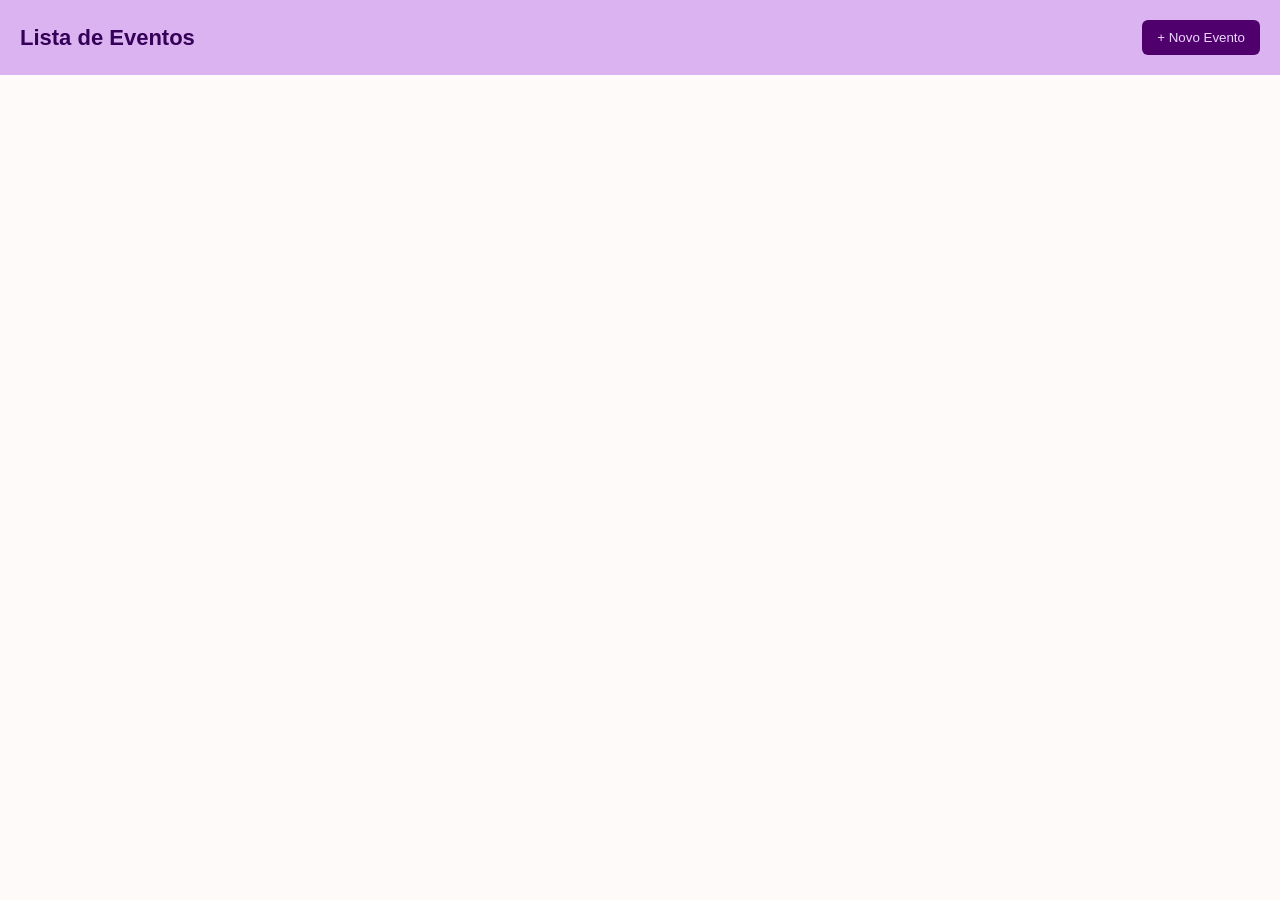
<file: aula 04 - front/index.html>
<!DOCTYPE html>
<html lang="pt-br">

<head>
    <meta charset="UTF-8">
    <meta name="viewport" content="width=device-width, initial-scale=1.0">
    <title>Eventos</title>
    <link rel="stylesheet" href="style.css">
</head>

<body>
    <header>
        <h1>Lista de Eventos</h1>
        <button onclick="abrirModal()">+ Novo Evento</button>
    </header>

    <main>
        <section id="listaEventos"></section>
    </main>

    <div id="modalEvento" class="modal">
        <form id="cadEvento" class="modal-content">
            <h2>Novo Evento</h2>

            <input type="text" name="titulo" placeholder="Título do evento" required>
            <input type="date" name="data" required>
            <input type="text" name="local" placeholder="Local" required>
            <textarea name="descricao" placeholder="Descrição do evento"></textarea>

            <div class="modal-buttons">
                <button type="submit">Salvar</button>
                <button type="reset" onclick="fecharModal()">Cancelar</button>
            </div>
        </form>
    </div>

    <script src="script.js"></script>
</body>

</html>
</file>
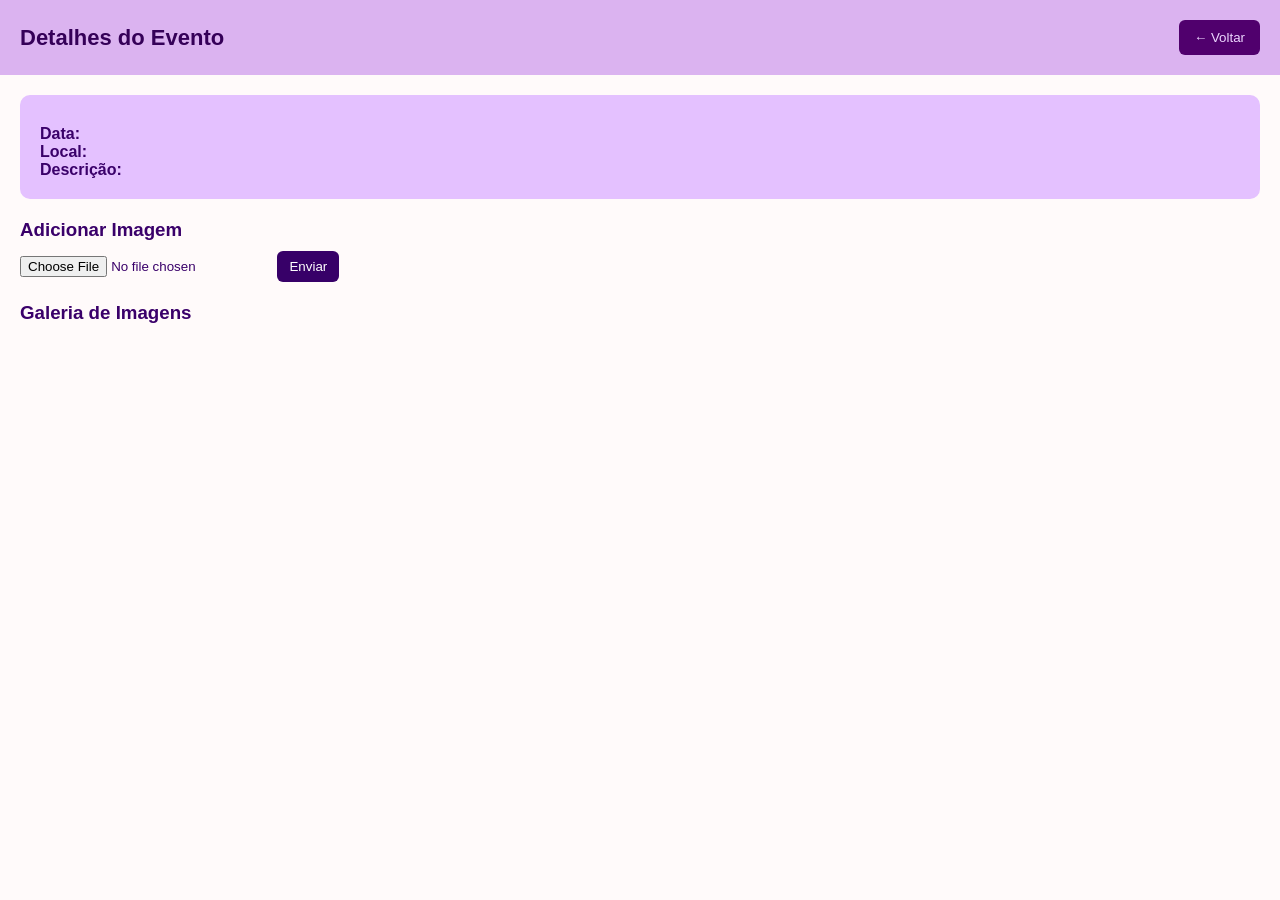
<file: aula 04 - front/index2.html>
<!DOCTYPE html>
<html lang="pt-br">

<head>
    <meta charset="UTF-8">
    <meta name="viewport" content="width=device-width, initial-scale=1.0">
    <title>Detalhes do Evento</title>
    <link rel="stylesheet" href="style.css">
</head>

<body>
    <header>
        <h1>Detalhes do Evento</h1>
        <button onclick="voltar()">← Voltar</button>
    </header>

    <main>
        <section id="detalhesEvento">
            <h2 id="tituloEvento"></h2>
            <p><strong>Data:</strong> <span id="dataEvento"></span></p>
            <p><strong>Local:</strong> <span id="localEvento"></span></p>
            <p><strong>Descrição:</strong></p>
            <p id="descricaoEvento"></p>
        </section>

        <section id="uploadImagem">
            <h3>Adicionar Imagem</h3>
            <input type="file" id="inputImagem" accept="image/*">
            <button onclick="uploadImagem()">Enviar</button>
        </section>

        <section id="galeria">
            <h3>Galeria de Imagens</h3>
            <div id="listaImagens"></div>
        </section>
    </main>

    <script src="script.js"></script>
</body>

</html>
</file>
<file: aula 04 - front/style.css>
* {
    margin: 0;
    padding: 0;
    box-sizing: border-box;
    font-family: Arial, Helvetica, sans-serif;
}

body {
    background-color: #FFFAFA;
    color: #3a006a;
}

header {
    background-color: #dbb3f0;
    color: #350058;
    padding: 20px;
    display: flex;
    justify-content: space-between;
    align-items: center;
}

header h1 {
    font-size: 22px;
}

header button {
    background-color: #50006d;
    border: none;
    padding: 10px 15px;
    color: rgb(237, 214, 255);
    border-radius: 6px;
    cursor: pointer;
}

header button:hover {
    background-color: white;
    color: #320166;
}

main {
    padding: 20px;
}

#listaEventos {
    display: grid;
    grid-template-columns: repeat(auto-fill, minmax(250px, 1fr));
    gap: 15px;
}

#listaEventos div {
    background-color: #bb8ce2;
    padding: 15px;
    border-radius: 10px;
    box-shadow: 0 4px 10px rgba(0,0,0,0.1);
}

#listaEventos h3 {
    margin-bottom: 10px;
    color: #6d2c9e;
}

#listaEventos p {
    margin-bottom: 5px;
}

#listaEventos button {
    margin-top: 10px;
    margin-right: 5px;
    padding: 8px 10px;
    border: none;
    border-radius: 5px;
    cursor: pointer;
    background-color: #420178;
    color: white;
}

#listaEventos button:hover {
    background-color: white;
    color: #360070;
}

.modal {
    display: none;
    position: fixed;
    top: 0;
    left: 0;
    width: 100%;
    height: 100%;
    background-color: rgba(0,0,0,0.5);
}

.modal-content {
    background-color: #e9d4ff;
    width: 90%;
    max-width: 400px;
    margin: 100px auto;
    padding: 20px;
    border-radius: 10px;
    display: flex;
    flex-direction: column;
    gap: 10px;
}

.modal-content h2 {
    color: #2f0062;
}

.modal-content input,
.modal-content textarea {
    padding: 10px;
    border-radius: 6px;
}

.modal-buttons {
    display: flex;
    justify-content: space-between;
}

.modal-buttons button {
    padding: 10px;
    border: none;
    border-radius: 6px;
    cursor: pointer;
}

.modal-buttons button[type="submit"] {
    background-color: hsl(269, 95%, 24%);
    color: white;
}

.modal-buttons button[type="submit"]:hover {
    background-color: white;
    color: #470085;
}

.modal-buttons button[type="reset"] {
    background-color: #470076;
    color: white;
}

.modal-buttons button[type="reset"]:hover {
    background-color: white;
    color: #4e007b;
}

#detalhesEvento {
    background-color: #e4c1ff;
    padding: 20px;
    border-radius: 10px;
    margin-bottom: 20px;
}

#detalhesEvento h2 {
    color: #33006d;
    margin-bottom: 10px;
}

#uploadImagem {
    margin-bottom: 20px;
}

#uploadImagem button {
    margin-top: 10px;
    padding: 8px 12px;
    background-color: #370068;
    border: none;
    color: white;
    border-radius: 6px;
    cursor: pointer;
}

#uploadImagem button:hover {
    background-color: white;
    color: #470084;
}

#listaImagens {
    display: flex;
    flex-wrap: wrap;
    gap: 10px;
}

#listaImagens img {
    border-radius: 8px;
    box-shadow: 0 2px 6px rgba(0,0,0,0.2);
}
</file>
